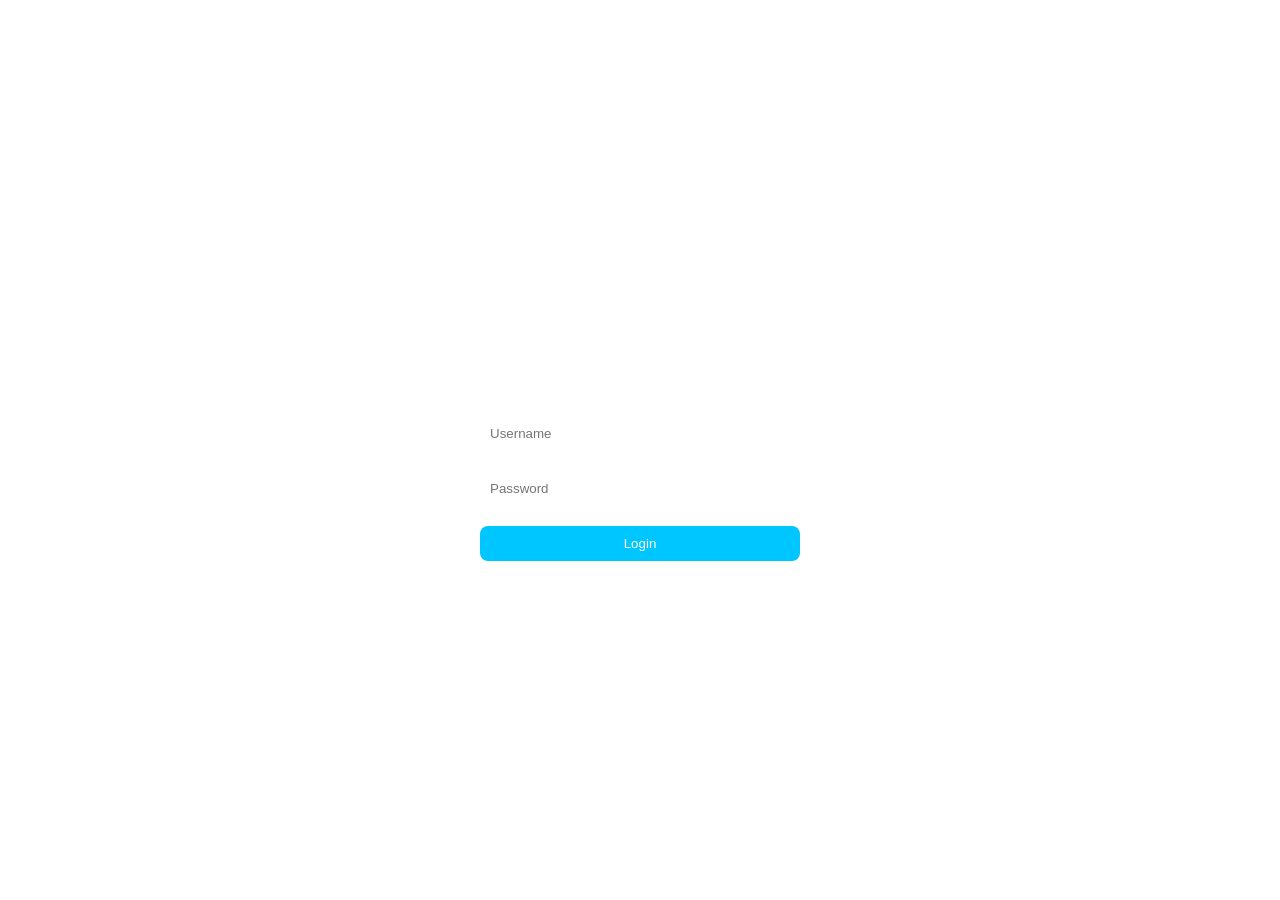
<file: log.html>
<!DOCTYPE html>
<html lang="en">
<head>
<meta charset="UTF-8">
<title>Glass Login</title>

<style>
  body {
    margin: 0;
    height: 100vh;
    font-family: Arial;

    /* Background Image */
    background: url("https://images.unsplash.com/photo-1503264116251-35a269479413")
    no-repeat center center/cover;

    display: flex;
    justify-content: center;
    align-items: center;
  }

  /* Glass Box */
  .login-box {
    width: 320px;
    padding: 30px;
    border-radius: 15px;

    background: rgba(255, 255, 255, 0.1);
    backdrop-filter: blur(10px);
    -webkit-backdrop-filter: blur(10px);

    border: 1px solid rgba(255, 255, 255, 0.3);
    color: white;
    text-align: center;
  }

  .login-box h2 {
    margin-bottom: 20px;
  }

  .login-box input {
    width: 100%;
    padding: 10px;
    margin: 10px 0;

    border: none;
    outline: none;
    border-radius: 8px;
  }

  .login-box button {
    width: 100%;
    padding: 10px;
    margin-top: 10px;

    border: none;
    border-radius: 8px;
    background: #00c6ff;
    color: white;
    cursor: pointer;
  }

  .login-box button:hover {
    background: #0072ff;
  }
</style>
</head>

<body>

<div class="login-box">
  <h2>Login</h2>

  <input type="text" placeholder="Username">
  <input type="password" placeholder="Password">

  <button>Login</button>
</div>

</body>
</html>
</file>
